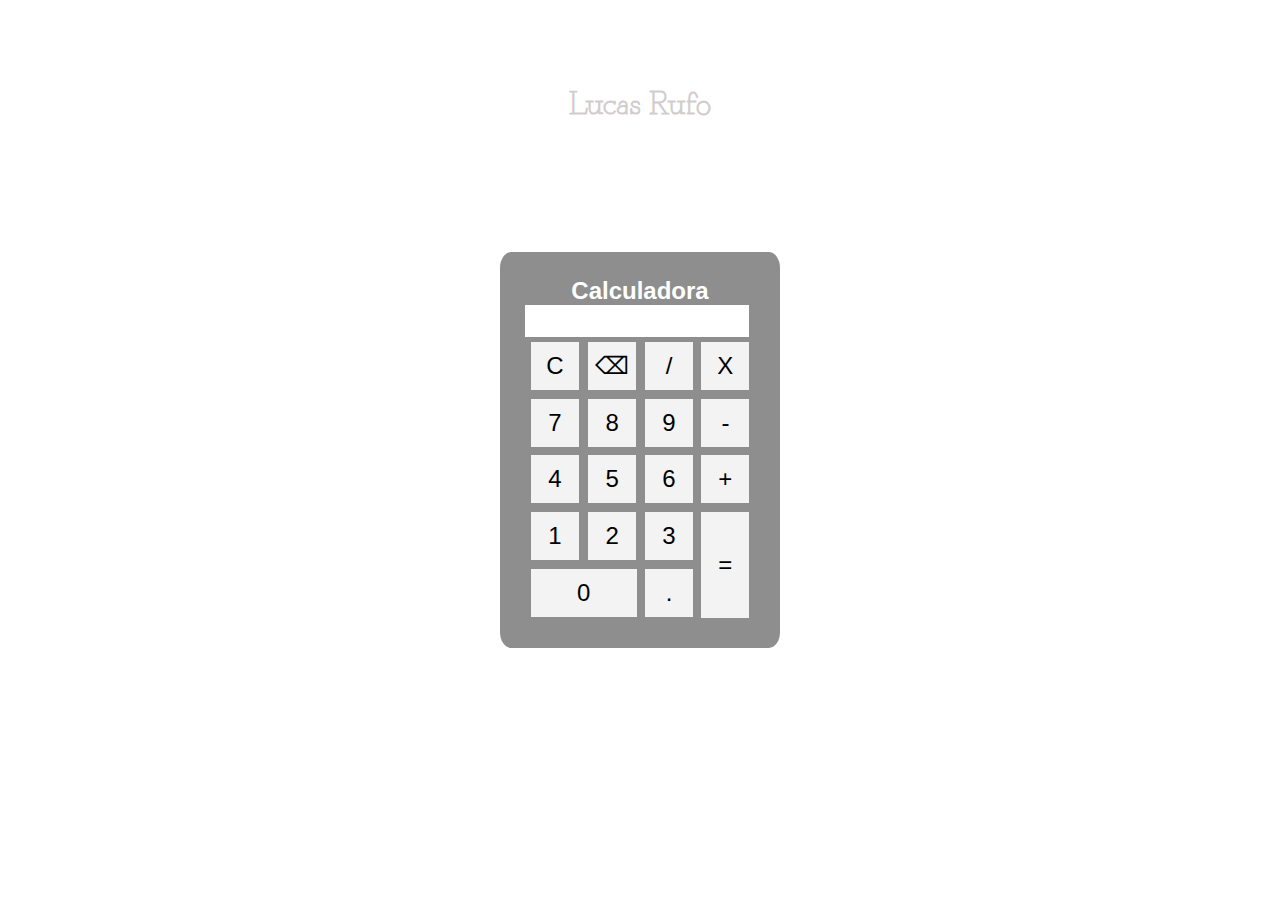
<file: projetos/Calculadora Simples/index.html>
<!DOCTYPE html>
<html lang="pt-br">
<head>
    <meta charset="UTF-8">
    <meta name="viewport" content="width=device-width, initial-scale=1.0">
    <title>calculadora</title>
    <link rel="stylesheet" href="calculadora.css">
    <script defer src="calculadora.js"></script>
</head>
<body>
  <h1>Lucas Rufo</h1>  
  

  <div class="calculadora">

    <h2>Calculadora</h2>

      <p id="resultado"></p>

      <table>

        <tr>

            
                <td><button onclick="clean()">C</button></td>
                <td><button onclick="back()">&#9003</button></td>
                <td><button onclick="insert ('/')">/</button></td>
                <td><button onclick="insert('*')">X</button></td>
            

         </tr>

         <tr>
             
                <td><button onclick="insert ('7')">7</button></td>

                <td><button onclick="insert ('8')">8</button></td>

                <td><button onclick="insert ('9')">9</button></td>

                <td><button onclick="insert ('-')">-</button></td>
          

        </tr>

        <tr>

             
               <td><button onclick="insert ('4')">4</button></td>

               <td><button onclick="insert ('5')">5</button></td>

               <td><button onclick="insert ('6')">6</button></td>

               <td><button onclick="insert ('+')">+</button></td>
             
        </tr>

        <tr>

                       <td><button onclick="insert ('1')">1</button></td>

                       <td><button onclick="insert ('2')">2</button></td>

                       <td><button onclick="insert ('3')">3</button></td>

                       <td rowspan="2"><button style="height: 106px;" onclick="calcular()">=</button></td>
                     
           
        </tr>

       <tr>

         
                   <td colspan="2"><button style="width: 106px;" onclick="insert ('0')">0</button></td>
                   <td><button onclick="insert ('.')">.</button></td>
        </tr>


      </table>

  </div>

  
</body>
</html>
</file>
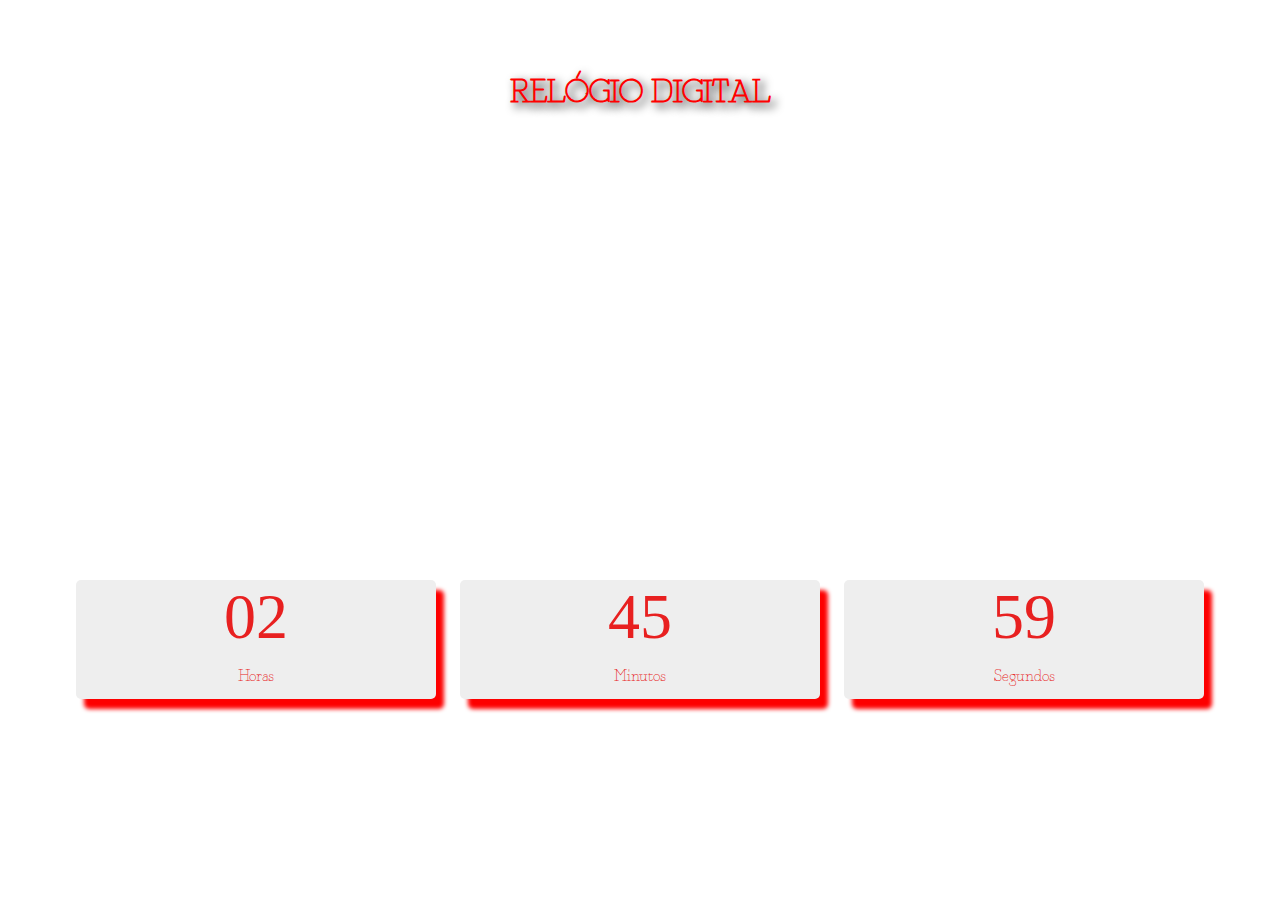
<file: projetos/Relógio Digital/index.html>
<!DOCTYPE html>
<html lang="pt-br ">
<head>
    <meta charset="UTF-8">
    <meta name="viewport" content="width=device-width, initial-scale=1.0">
    <title>Document</title>
    <link rel="stylesheet" href="Relógio.css">
    <script defer src="relógio.js"></script>
</head>
<body>
    
    <h1>RELÓGIO DIGITAL</h1>

    <section>
        <div>
            <p id="horas">00</p>
            <p class="tempo">Horas</p>
        </div>
        
        <div>
            <p id="minutos">00</p>
            <p class="tempo">Minutos</p>
        </div>

    <div>
        <p id="segundos">00</p>
        <p class="tempo">Segundos</p>
    </div>
    </section>  
    
    
</body>
</html>
</file>
<file: projetos/Calculadora Simples/calculadora.css>
@font-face {
    font-family: fonte;
    src: url(Fragmentcore.otf);
}
*{
    margin: 0%;
    padding: 0%;
    box-sizing: border-box;
}

body{
    background: url('https://wallpapers.com/images/featured/cool-cars-lamborghini-pggd11101u1bzaya.jpg')center;
    background-size: cover;
    height: 100vh;
    color: #fff;
    text-align: center;
    font-family: Arial, Helvetica, sans-serif;
    display: grid;
    place-items: center;
}

h1{
    color: #d1cdcd;
    position: absolute;
    top: 10%;
    text-align: center;
    font-family: fonte;
}

.calculadora{
    background: rgba(0, 0, 0, 0.445);
    border-radius: 4%;
    padding: 2%;

    
}

h2{
    font-size: 1.5rem;

}

#resultado{
    background: #fff;
    color: black;
    font-size: 1.5rem;
    text-align: right;
    padding: 2%;
    overflow: hidden;
    width: 14rem; 
    height: 2rem;
}

button{
    width: 3rem;
    height: 3rem;
    font-size: 1.5rem;
    cursor: pointer;
    margin: .2rem;
    background-color: #f3f3f3;
    border: none;
    transition: all .5s;
}

button:hover{
    border: 2px solid #000000;
    background: #a81a1a84; 
    transform: scale(90%);
   
}
</file>
<file: projetos/Relógio Digital/Relógio.css>
@font-face {
    font-family: fonte;
    src: url(Fragmentcore.otf);
}

* {
    padding: 0;
    margin: 0;
    box-sizing: border-box;
}

body{

    background: url('https://assets.goal.com/v3/assets/bltcc7a7ffd2fbf71f5/blt3a143f4349d98000/633779f622805845e72d3e32/GettyImages-56450519.jpg?auto=webp&format=pjpg&width=3840&quality=60') center;
    background-size: cover;
    display: grid;
    place-items: center;
    height: 100vh;
   
}

section{
   background: transparent;
    display: flex;
    justify-content: space-around;
    width: 90%;

}

section div{
    
    background: #eee;
    color: #e82020;
    width: 80%;
    text-align: center;
    box-shadow: 8px 10px 4px rgb(253, 0, 0);
    border-radius: 5px;
    margin: 1%;
}

h1{ 
    color: #ff0000;
    margin-top: -15%;
    font-family: fonte;
    text-shadow: 4px 4px 10px rgb(0, 0, 0);

    

}

div p{
    font-size: 4rem;
   
}

div p.tempo{
    font-size: 1rem;
    font-family: fonte;
    padding: 4%;

}
</file>
